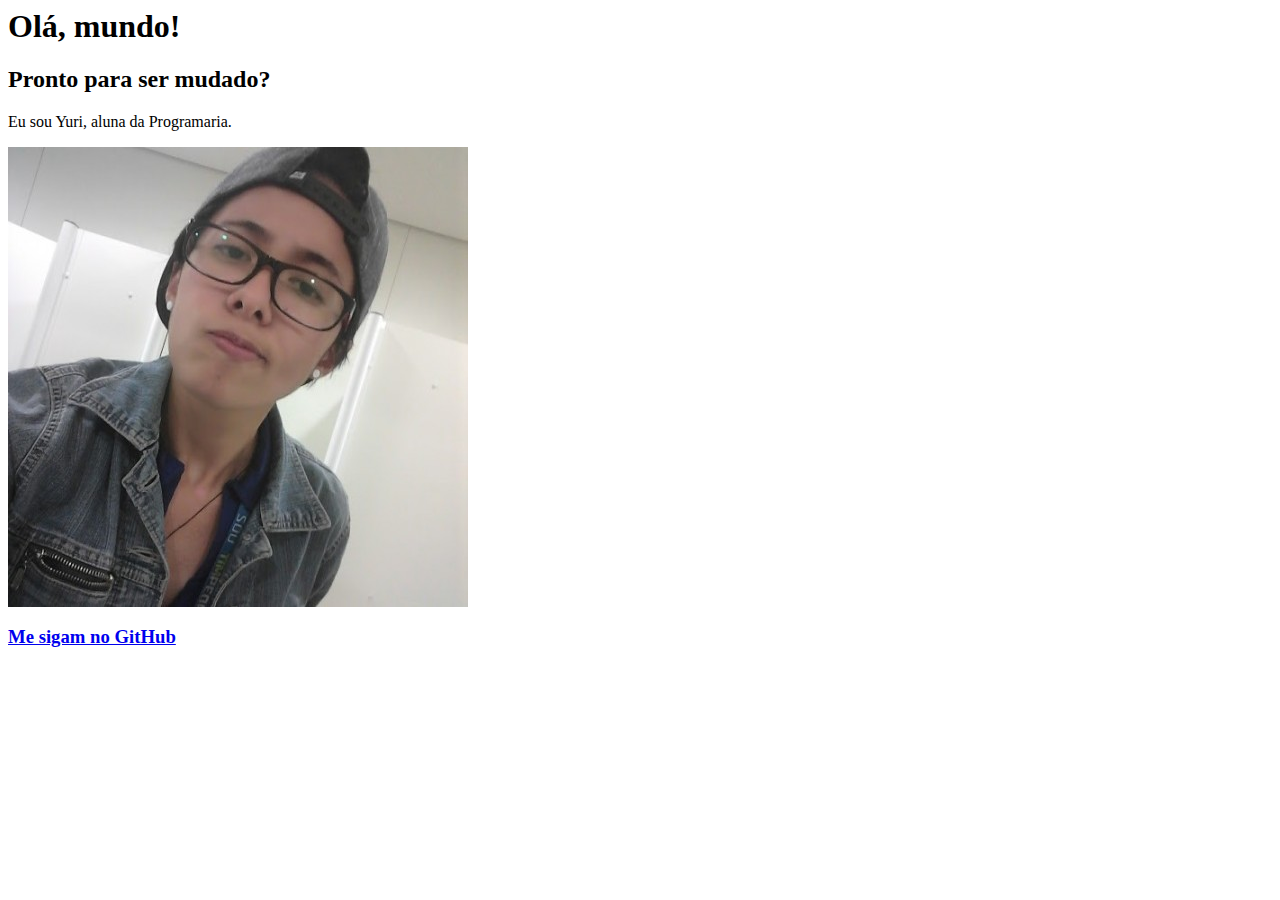
<file: index.html>
<html>
    <head>
        <title>Meu Primeiro Site</title>
    </head>

    <body>

       <h1>Olá, mundo! </h1>
       <h2>Pronto para ser mudado?  </h2>
       
       <p>Eu sou Yuri, aluna da Programaria.</p>

       <img src="img/aluno.jpg" alt="Foto Yuri no GitHub"> 

       <a href="https://github.com/pragamonster" target="_blank"> 
            <h3> Me sigam no GitHub </h3> 
       </a>


    </body> 
</html>
</file>
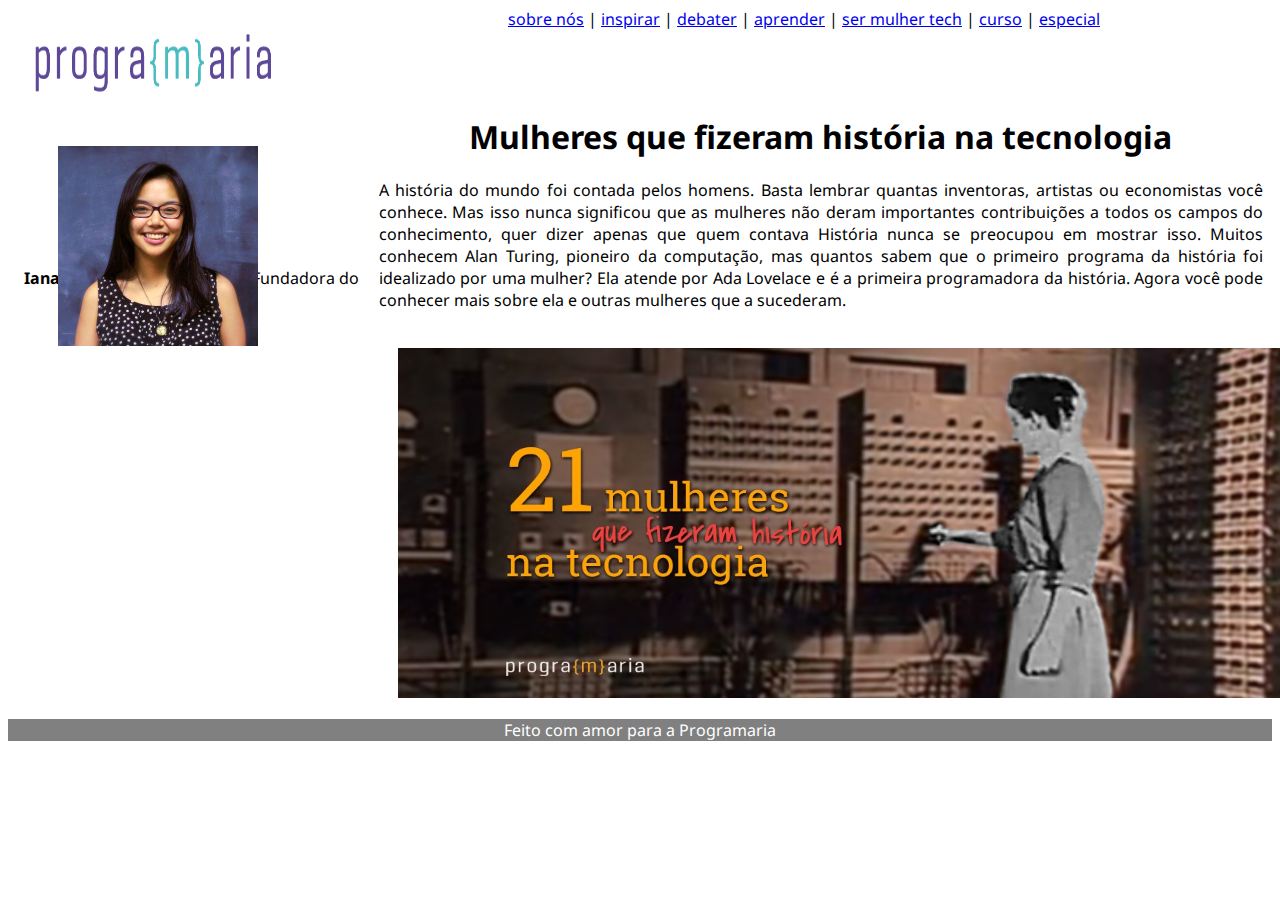
<file: blog Iana/index.html>
<!DOCTYPE html>
<html>
<header>
    <meta charset="utf-8" />
    <meta http-equiv="X-UA-Compatible" content="IE=edge">
    <link href="https://fonts.googleapis.com/css?family=Noto+Sans" rel="stylesheet">
    <title> Mulheres que fizeram história na tecnologia </title>
    <link rel="stylesheet" type="text/css" media="screen" href="css/main.css" />
    <img src="img/logo.png" alt="logo programaria" id="imglogo">
</header>

<body>

    <!--MENU-->
    <nav>
        <a href="#">sobre nós</a> |
        <a href="#">inspirar</a> |
        <a href="#">debater</a> |
        <a href="#">aprender</a> |
        <a href="#">ser mulher tech</a> |
        <a href="#">curso</a> |
        <a href="#">especial</a>
    </nav>

    <aside>
        <!--foto da Iana -->
        <figure>
            <img src="img/iana.jpeg" alt="Iana Chan-Autora do Artigo e Fundadora do Programaria" id="fotoiana">
            <!--tive dificuldade em colocar a legenda <figcaption><b>Iana Chan</b> Autora do Artigo e Fundadora do Programaria </figcaption>-->
        </figure>

        <figcaption><b>Iana Chan</b> Autora do Artigo e Fundadora do Programaria </figcaption>
    </aside>

    <!--Aqui começa o artigo-->

    <article>
        <h1>Mulheres que fizeram história na tecnologia</h1>

        <p>A história do mundo foi contada pelos homens. Basta lembrar quantas inventoras,
            artistas ou economistas você conhece. Mas isso nunca significou que as mulheres
            não deram importantes contribuições a todos os campos do conhecimento, quer dizer
            apenas que quem contava História nunca se preocupou em mostrar isso.
            Muitos conhecem Alan Turing, pioneiro da computação, mas quantos sabem que o primeiro
            programa da história foi idealizado por uma mulher? Ela atende por Ada Lovelace e
            é a primeira programadora da história. Agora você pode conhecer mais sobre ela
            e outras mulheres que a sucederam.
        </p>
    </article>

    <figure>
        <img src="img/mulheres.jpeg" alt="mulheres trabalhando com tecnologia" id="mulheres">
    </figure>

</body>
<!--Aqui é nosso rodapé-->
<footer>
    <p> Feito com amor para a Programaria</p>
</footer>

</html>
</file>
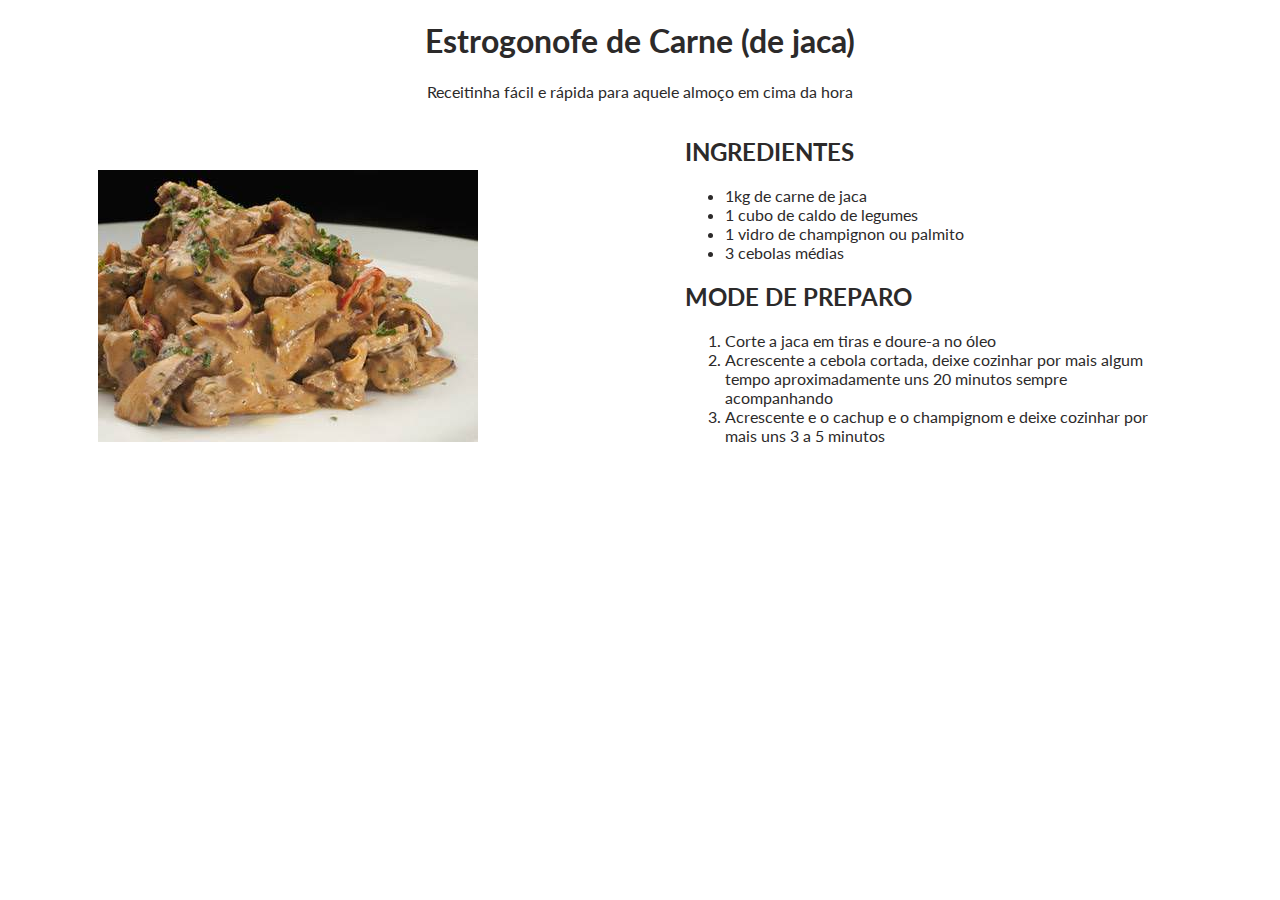
<file: estrogonofe de carne de jaca/index.html>
<!DOCTYPE html>
<html>

<head>
    <meta charset="utf-8">
    <title>Estrogonofe de Jaca</title>
    <link href="https://fonts.googleapis.com/css?family=Lato" rel="stylesheet">
    <link rel="stylesheet" type="text/css" href="css/style.css">

</head>

<body>
    <h1>Estrogonofe de Carne (de jaca)</h1>

    <p>Receitinha fácil e rápida para aquele almoço em cima da hora</p>

    <div>

        <img src="img/estrogonofejaca.jpg" alt="Foto de um estrogonofe bem gostosão e cremoso  ">

    </div>

    <div>
        <h2>INGREDIENTES</h2>
        <ul>
            <li> 1kg de carne de jaca</li>
            <li>1 cubo de caldo de legumes </li>
            <li>1 vidro de champignon ou palmito</li>
            <li>3 cebolas médias</li>
        </ul>

        <h2>MODE DE PREPARO</h2>
        <ol>
            <li>Corte a jaca em tiras e doure-a no óleo</li>
            <li>Acrescente a cebola cortada, deixe cozinhar por mais algum tempo aproximadamente uns 20 minutos sempre acompanhando</li>
            <li>Acrescente e o cachup e o champignom e deixe cozinhar por mais uns 3 a 5 minutos</li>

        </ol>
    </div>
</body>

</html>
</file>
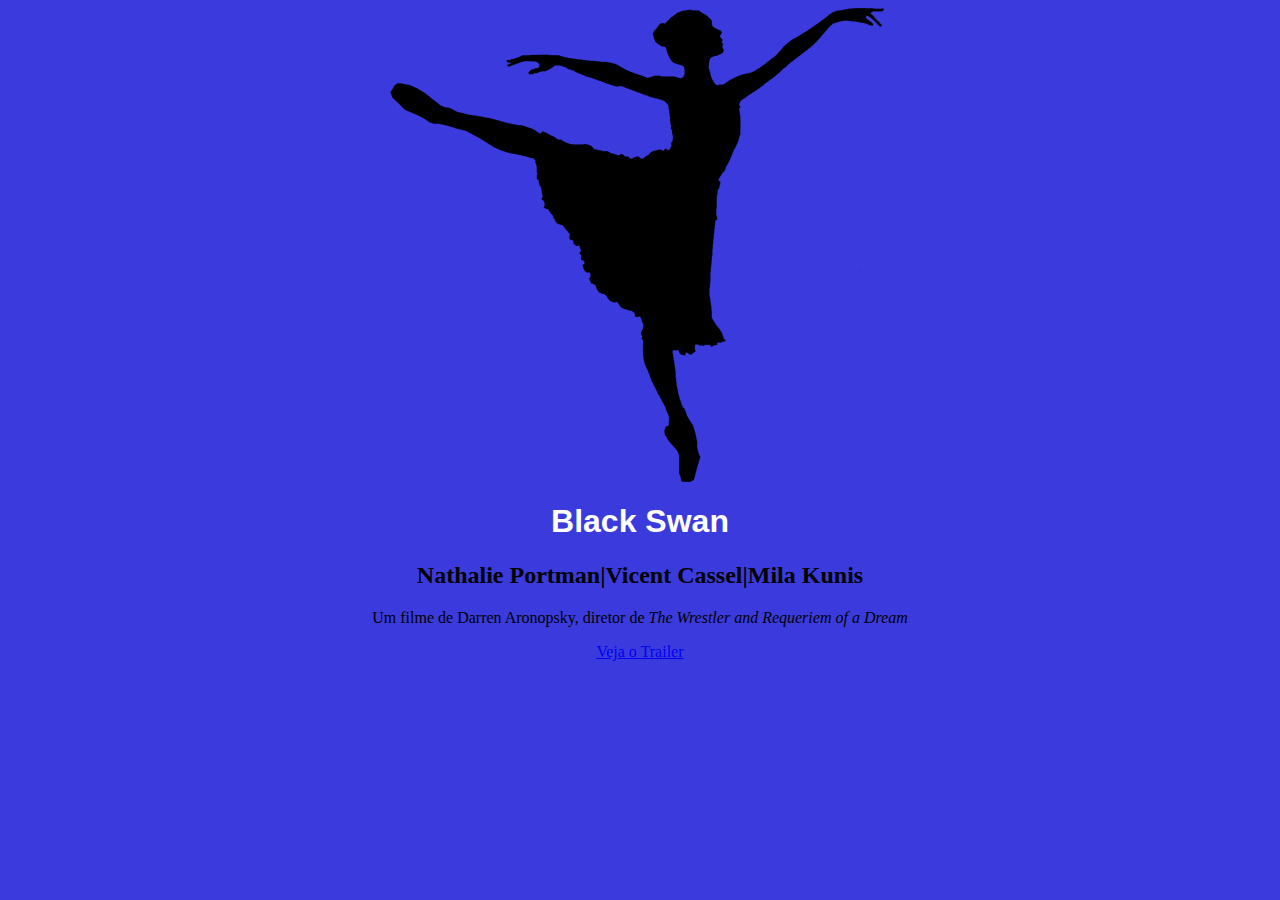
<file: exercicio-bailarina/index.html>
<html>
    <head>
        <title>Poster de Bailarina</title>
        <link rel="stylesheet" type="text/css" href="css/style.css"> 
    </head>

    <body>
        <img src="img/ballet.png" alt="Silhueta da Bailarina"> <!--imagem e a descrição-->
        
        <h1>
            Black Swan
        </h1>

        <h2>
            Nathalie Portman|Vicent Cassel|Mila Kunis
        </h2>

        <p>Um filme de Darren Aronopsky, diretor de <i>The Wrestler and Requeriem of a Dream</i></p>

        <a href="https://www.youtube.com/watch?v=UGPdJ74cGcA">Veja o Trailer</a>
    </body>
</html>
</file>
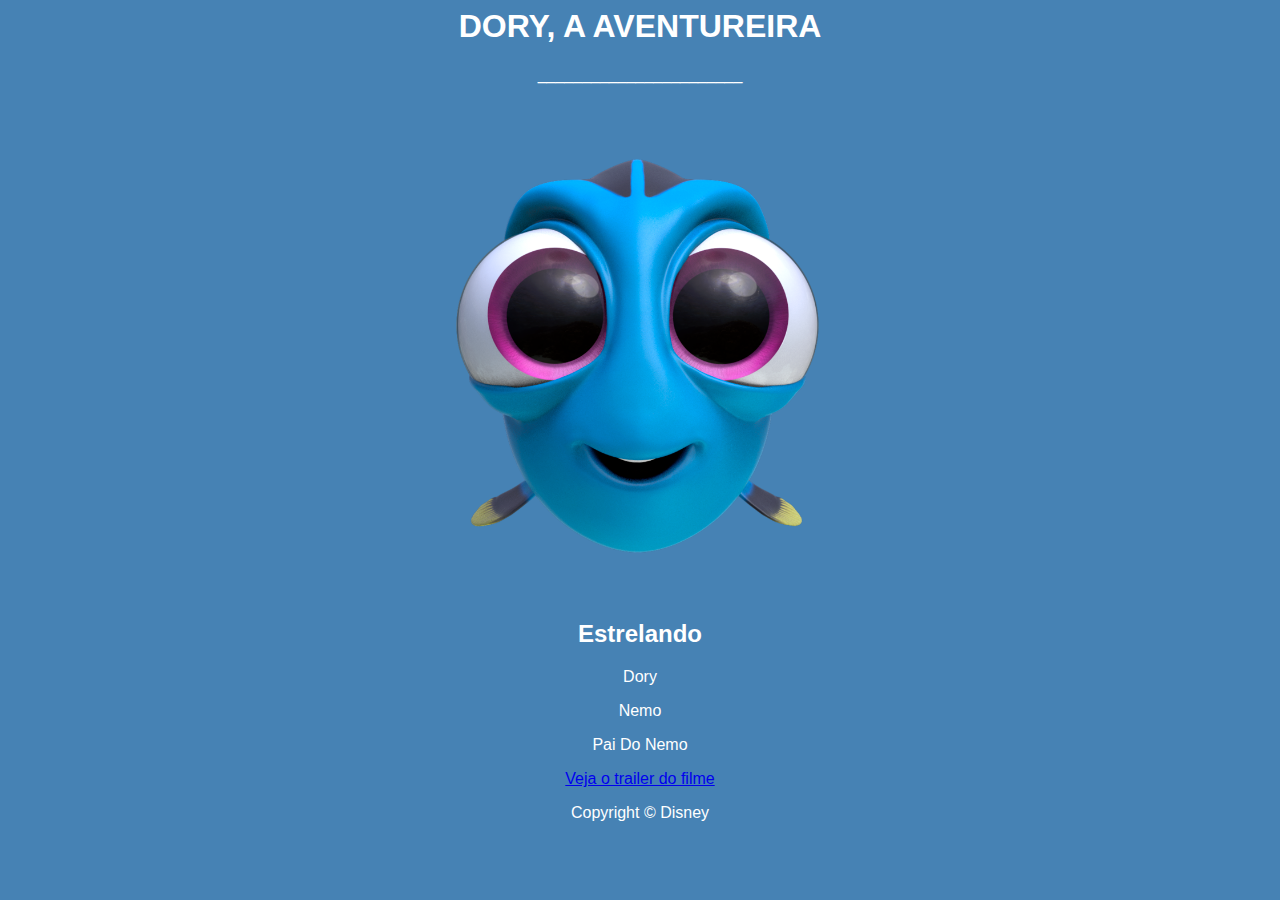
<file: procurando Dory/index.html>
<html>
    <head>
        <title>Poster Dory, a Aventureira</title>
        <link rel="stylesheet"  type="text/css"   href="css/stylee.css">
          <!-- background-image: url("img/fundo.jpg"); Dúvida coloquei assim mas não rolou-->

    </head>

    <body>
      
        <h1>Dory, a aventureira</h1>

        <p>_______________________</p>

        <img src="img/dory.png" alt="Dory nenê">

        <h2>
            Estrelando
        </h2>

        <p>Dory</p>
        <p>Nemo</p>
        <p>Pai Do Nemo</p>

        <a href="https://www.youtube.com/watch?v=0tkLUap7oGQ" target="_blank">Veja o trailer do filme</a>

        <p>Copyright © Disney</p>
    

    </body>
</html>
</file>
<file: blog Iana/css/main.css>
body{
    font-family: 'Noto Sans', sans-serif;
}

footer { 
    display: block;
    background-color: gray;
    color: white;
    text-align: center;
    clear: both;/*limpa e não deixa o rodapé escapar*/
}

figcaption{
    text-align: center;
}

h1{
    text-align: center;
}

aside{
    display: inline-block;
    width: 29%;  
}

article{
    display: inline-block;
    width: 70%;
    text-align: justify;
}

#fotoiana{
    position: relative;
    top: 100px;
    left: 10px;
    max-width: 200px;
 }

#imglogo{
    position: absolute;
    margin-left: 20px;
    margin-top: 5px;
    width: 250px;
    height: 100px;
}

nav{
    margin-left: 500px;
}

#mulheres{
    margin-left: 350px;
    margin-top: 5px;
    width: 890px;
    height: 350px;
    
}
</file>
<file: estrogonofe de carne de jaca/css/style.css>
body{
    background-color:white;
    color: rgb(44, 42, 42);
    font-family: 'Lato', sans-serif;
}

div{ /*div da foto estrogonofe*/
    display: inline-block;
    width: 39%;
    margin-left: 90px;
}

h1{
    text-align: center;
}

p{
    text-align: center;
}
</file>
<file: exercicio-bailarina/css/style.css>
body{
    background-color:rgb(59, 59, 221);
    text-align: center;
}

h1{
    font-family: Arial, Helvetica, sans-serif;
    color: white;
    font-family: Arial, Helvetica, sans-serif;
}
</file>
<file: procurando Dory/css/stylee.css>
body{
    background-color: steelblue;
    text-align: center;
    color: white;
    font-family: 'Lucida Sans', 'Lucida Sans Regular', 'Lucida Grande', 'Lucida Sans Unicode', Geneva, Verdana, sans-serif;' 
}

img{
    height: 500px;
}


h1{
    text-transform: uppercase;
    
}
</file>
